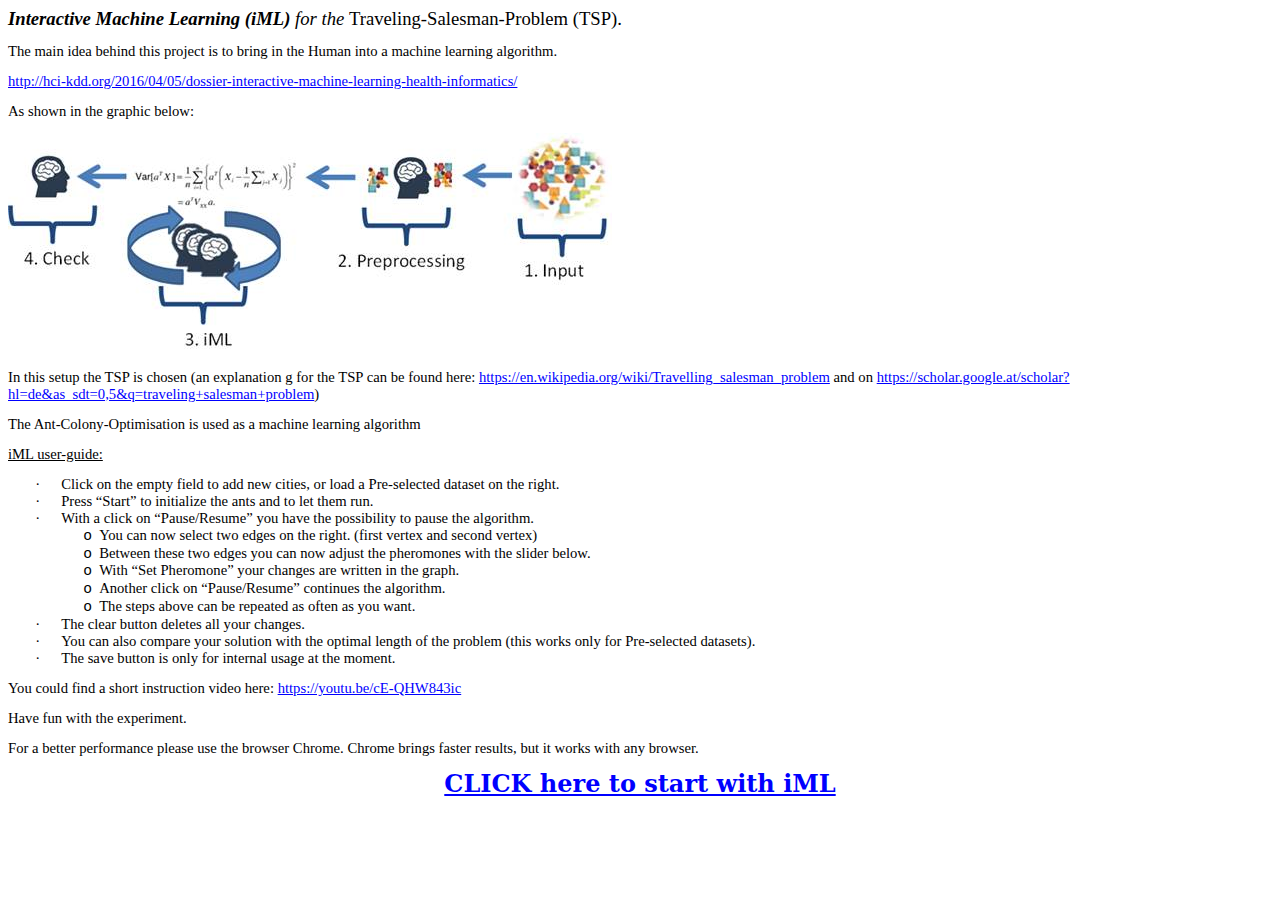
<file: index.html>
<html xmlns:v="urn:schemas-microsoft-com:vml"
xmlns:o="urn:schemas-microsoft-com:office:office"
xmlns:w="urn:schemas-microsoft-com:office:word"
xmlns:m="http://schemas.microsoft.com/office/2004/12/omml"
xmlns="http://www.w3.org/TR/REC-html40">

<head>
<meta http-equiv=Content-Type content="text/html; charset=windows-1252">
<meta name=ProgId content=Word.Document>
<meta name=Generator content="Microsoft Word 14">
<meta name=Originator content="Microsoft Word 14">
<link rel=File-List href="Interactive%20Machine%20Learning-Dateien/filelist.xml">
<link rel=Edit-Time-Data
href="Interactive%20Machine%20Learning-Dateien/editdata.mso">
<!--[if !mso]>
<style>
v\:* {behavior:url(#default#VML);}
o\:* {behavior:url(#default#VML);}
w\:* {behavior:url(#default#VML);}
.shape {behavior:url(#default#VML);}
</style>
<![endif]--><!--[if gte mso 9]><xml>
 <o:DocumentProperties>
  <o:Author>Markus Plass</o:Author>
  <o:LastAuthor>Markus Plass</o:LastAuthor>
  <o:Revision>24</o:Revision>
  <o:Created>2016-06-19T07:44:00Z</o:Created>
  <o:LastSaved>2016-06-22T11:21:00Z</o:LastSaved>
  <o:Pages>1</o:Pages>
  <o:Words>278</o:Words>
  <o:Characters>1590</o:Characters>
  <o:Lines>13</o:Lines>
  <o:Paragraphs>3</o:Paragraphs>
  <o:CharactersWithSpaces>1865</o:CharactersWithSpaces>
  <o:Version>14.00</o:Version>
 </o:DocumentProperties>
 <o:OfficeDocumentSettings>
  <o:AllowPNG/>
 </o:OfficeDocumentSettings>
</xml><![endif]-->
<link rel=themeData
href="Interactive%20Machine%20Learning-Dateien/themedata.thmx">
<link rel=colorSchemeMapping
href="Interactive%20Machine%20Learning-Dateien/colorschememapping.xml">
<!--[if gte mso 9]><xml>
 <w:WordDocument>
  <w:Zoom>120</w:Zoom>
  <w:TrackMoves>false</w:TrackMoves>
  <w:TrackFormatting/>
  <w:PunctuationKerning/>
  <w:ValidateAgainstSchemas/>
  <w:SaveIfXMLInvalid>false</w:SaveIfXMLInvalid>
  <w:IgnoreMixedContent>false</w:IgnoreMixedContent>
  <w:AlwaysShowPlaceholderText>false</w:AlwaysShowPlaceholderText>
  <w:DoNotPromoteQF/>
  <w:LidThemeOther>EN-GB</w:LidThemeOther>
  <w:LidThemeAsian>X-NONE</w:LidThemeAsian>
  <w:LidThemeComplexScript>X-NONE</w:LidThemeComplexScript>
  <w:Compatibility>
   <w:BreakWrappedTables/>
   <w:SnapToGridInCell/>
   <w:WrapTextWithPunct/>
   <w:UseAsianBreakRules/>
   <w:DontGrowAutofit/>
   <w:SplitPgBreakAndParaMark/>
   <w:EnableOpenTypeKerning/>
   <w:DontFlipMirrorIndents/>
   <w:OverrideTableStyleHps/>
  </w:Compatibility>
  <w:BrowserLevel>MicrosoftInternetExplorer4</w:BrowserLevel>
  <m:mathPr>
   <m:mathFont m:val="Cambria Math"/>
   <m:brkBin m:val="before"/>
   <m:brkBinSub m:val="&#45;-"/>
   <m:smallFrac m:val="off"/>
   <m:dispDef/>
   <m:lMargin m:val="0"/>
   <m:rMargin m:val="0"/>
   <m:defJc m:val="centerGroup"/>
   <m:wrapIndent m:val="1440"/>
   <m:intLim m:val="subSup"/>
   <m:naryLim m:val="undOvr"/>
  </m:mathPr></w:WordDocument>
</xml><![endif]--><!--[if gte mso 9]><xml>
 <w:LatentStyles DefLockedState="false" DefUnhideWhenUsed="true"
  DefSemiHidden="true" DefQFormat="false" DefPriority="99"
  LatentStyleCount="267">
  <w:LsdException Locked="false" Priority="0" SemiHidden="false"
   UnhideWhenUsed="false" QFormat="true" Name="Normal"/>
  <w:LsdException Locked="false" Priority="9" SemiHidden="false"
   UnhideWhenUsed="false" QFormat="true" Name="heading 1"/>
  <w:LsdException Locked="false" Priority="9" QFormat="true" Name="heading 2"/>
  <w:LsdException Locked="false" Priority="9" QFormat="true" Name="heading 3"/>
  <w:LsdException Locked="false" Priority="9" QFormat="true" Name="heading 4"/>
  <w:LsdException Locked="false" Priority="9" QFormat="true" Name="heading 5"/>
  <w:LsdException Locked="false" Priority="9" QFormat="true" Name="heading 6"/>
  <w:LsdException Locked="false" Priority="9" QFormat="true" Name="heading 7"/>
  <w:LsdException Locked="false" Priority="9" QFormat="true" Name="heading 8"/>
  <w:LsdException Locked="false" Priority="9" QFormat="true" Name="heading 9"/>
  <w:LsdException Locked="false" Priority="39" Name="toc 1"/>
  <w:LsdException Locked="false" Priority="39" Name="toc 2"/>
  <w:LsdException Locked="false" Priority="39" Name="toc 3"/>
  <w:LsdException Locked="false" Priority="39" Name="toc 4"/>
  <w:LsdException Locked="false" Priority="39" Name="toc 5"/>
  <w:LsdException Locked="false" Priority="39" Name="toc 6"/>
  <w:LsdException Locked="false" Priority="39" Name="toc 7"/>
  <w:LsdException Locked="false" Priority="39" Name="toc 8"/>
  <w:LsdException Locked="false" Priority="39" Name="toc 9"/>
  <w:LsdException Locked="false" Priority="35" QFormat="true" Name="caption"/>
  <w:LsdException Locked="false" Priority="10" SemiHidden="false"
   UnhideWhenUsed="false" QFormat="true" Name="Title"/>
  <w:LsdException Locked="false" Priority="1" Name="Default Paragraph Font"/>
  <w:LsdException Locked="false" Priority="11" SemiHidden="false"
   UnhideWhenUsed="false" QFormat="true" Name="Subtitle"/>
  <w:LsdException Locked="false" Priority="22" SemiHidden="false"
   UnhideWhenUsed="false" QFormat="true" Name="Strong"/>
  <w:LsdException Locked="false" Priority="20" SemiHidden="false"
   UnhideWhenUsed="false" QFormat="true" Name="Emphasis"/>
  <w:LsdException Locked="false" Priority="59" SemiHidden="false"
   UnhideWhenUsed="false" Name="Table Grid"/>
  <w:LsdException Locked="false" UnhideWhenUsed="false" Name="Placeholder Text"/>
  <w:LsdException Locked="false" Priority="1" SemiHidden="false"
   UnhideWhenUsed="false" QFormat="true" Name="No Spacing"/>
  <w:LsdException Locked="false" Priority="60" SemiHidden="false"
   UnhideWhenUsed="false" Name="Light Shading"/>
  <w:LsdException Locked="false" Priority="61" SemiHidden="false"
   UnhideWhenUsed="false" Name="Light List"/>
  <w:LsdException Locked="false" Priority="62" SemiHidden="false"
   UnhideWhenUsed="false" Name="Light Grid"/>
  <w:LsdException Locked="false" Priority="63" SemiHidden="false"
   UnhideWhenUsed="false" Name="Medium Shading 1"/>
  <w:LsdException Locked="false" Priority="64" SemiHidden="false"
   UnhideWhenUsed="false" Name="Medium Shading 2"/>
  <w:LsdException Locked="false" Priority="65" SemiHidden="false"
   UnhideWhenUsed="false" Name="Medium List 1"/>
  <w:LsdException Locked="false" Priority="66" SemiHidden="false"
   UnhideWhenUsed="false" Name="Medium List 2"/>
  <w:LsdException Locked="false" Priority="67" SemiHidden="false"
   UnhideWhenUsed="false" Name="Medium Grid 1"/>
  <w:LsdException Locked="false" Priority="68" SemiHidden="false"
   UnhideWhenUsed="false" Name="Medium Grid 2"/>
  <w:LsdException Locked="false" Priority="69" SemiHidden="false"
   UnhideWhenUsed="false" Name="Medium Grid 3"/>
  <w:LsdException Locked="false" Priority="70" SemiHidden="false"
   UnhideWhenUsed="false" Name="Dark List"/>
  <w:LsdException Locked="false" Priority="71" SemiHidden="false"
   UnhideWhenUsed="false" Name="Colorful Shading"/>
  <w:LsdException Locked="false" Priority="72" SemiHidden="false"
   UnhideWhenUsed="false" Name="Colorful List"/>
  <w:LsdException Locked="false" Priority="73" SemiHidden="false"
   UnhideWhenUsed="false" Name="Colorful Grid"/>
  <w:LsdException Locked="false" Priority="60" SemiHidden="false"
   UnhideWhenUsed="false" Name="Light Shading Accent 1"/>
  <w:LsdException Locked="false" Priority="61" SemiHidden="false"
   UnhideWhenUsed="false" Name="Light List Accent 1"/>
  <w:LsdException Locked="false" Priority="62" SemiHidden="false"
   UnhideWhenUsed="false" Name="Light Grid Accent 1"/>
  <w:LsdException Locked="false" Priority="63" SemiHidden="false"
   UnhideWhenUsed="false" Name="Medium Shading 1 Accent 1"/>
  <w:LsdException Locked="false" Priority="64" SemiHidden="false"
   UnhideWhenUsed="false" Name="Medium Shading 2 Accent 1"/>
  <w:LsdException Locked="false" Priority="65" SemiHidden="false"
   UnhideWhenUsed="false" Name="Medium List 1 Accent 1"/>
  <w:LsdException Locked="false" UnhideWhenUsed="false" Name="Revision"/>
  <w:LsdException Locked="false" Priority="34" SemiHidden="false"
   UnhideWhenUsed="false" QFormat="true" Name="List Paragraph"/>
  <w:LsdException Locked="false" Priority="29" SemiHidden="false"
   UnhideWhenUsed="false" QFormat="true" Name="Quote"/>
  <w:LsdException Locked="false" Priority="30" SemiHidden="false"
   UnhideWhenUsed="false" QFormat="true" Name="Intense Quote"/>
  <w:LsdException Locked="false" Priority="66" SemiHidden="false"
   UnhideWhenUsed="false" Name="Medium List 2 Accent 1"/>
  <w:LsdException Locked="false" Priority="67" SemiHidden="false"
   UnhideWhenUsed="false" Name="Medium Grid 1 Accent 1"/>
  <w:LsdException Locked="false" Priority="68" SemiHidden="false"
   UnhideWhenUsed="false" Name="Medium Grid 2 Accent 1"/>
  <w:LsdException Locked="false" Priority="69" SemiHidden="false"
   UnhideWhenUsed="false" Name="Medium Grid 3 Accent 1"/>
  <w:LsdException Locked="false" Priority="70" SemiHidden="false"
   UnhideWhenUsed="false" Name="Dark List Accent 1"/>
  <w:LsdException Locked="false" Priority="71" SemiHidden="false"
   UnhideWhenUsed="false" Name="Colorful Shading Accent 1"/>
  <w:LsdException Locked="false" Priority="72" SemiHidden="false"
   UnhideWhenUsed="false" Name="Colorful List Accent 1"/>
  <w:LsdException Locked="false" Priority="73" SemiHidden="false"
   UnhideWhenUsed="false" Name="Colorful Grid Accent 1"/>
  <w:LsdException Locked="false" Priority="60" SemiHidden="false"
   UnhideWhenUsed="false" Name="Light Shading Accent 2"/>
  <w:LsdException Locked="false" Priority="61" SemiHidden="false"
   UnhideWhenUsed="false" Name="Light List Accent 2"/>
  <w:LsdException Locked="false" Priority="62" SemiHidden="false"
   UnhideWhenUsed="false" Name="Light Grid Accent 2"/>
  <w:LsdException Locked="false" Priority="63" SemiHidden="false"
   UnhideWhenUsed="false" Name="Medium Shading 1 Accent 2"/>
  <w:LsdException Locked="false" Priority="64" SemiHidden="false"
   UnhideWhenUsed="false" Name="Medium Shading 2 Accent 2"/>
  <w:LsdException Locked="false" Priority="65" SemiHidden="false"
   UnhideWhenUsed="false" Name="Medium List 1 Accent 2"/>
  <w:LsdException Locked="false" Priority="66" SemiHidden="false"
   UnhideWhenUsed="false" Name="Medium List 2 Accent 2"/>
  <w:LsdException Locked="false" Priority="67" SemiHidden="false"
   UnhideWhenUsed="false" Name="Medium Grid 1 Accent 2"/>
  <w:LsdException Locked="false" Priority="68" SemiHidden="false"
   UnhideWhenUsed="false" Name="Medium Grid 2 Accent 2"/>
  <w:LsdException Locked="false" Priority="69" SemiHidden="false"
   UnhideWhenUsed="false" Name="Medium Grid 3 Accent 2"/>
  <w:LsdException Locked="false" Priority="70" SemiHidden="false"
   UnhideWhenUsed="false" Name="Dark List Accent 2"/>
  <w:LsdException Locked="false" Priority="71" SemiHidden="false"
   UnhideWhenUsed="false" Name="Colorful Shading Accent 2"/>
  <w:LsdException Locked="false" Priority="72" SemiHidden="false"
   UnhideWhenUsed="false" Name="Colorful List Accent 2"/>
  <w:LsdException Locked="false" Priority="73" SemiHidden="false"
   UnhideWhenUsed="false" Name="Colorful Grid Accent 2"/>
  <w:LsdException Locked="false" Priority="60" SemiHidden="false"
   UnhideWhenUsed="false" Name="Light Shading Accent 3"/>
  <w:LsdException Locked="false" Priority="61" SemiHidden="false"
   UnhideWhenUsed="false" Name="Light List Accent 3"/>
  <w:LsdException Locked="false" Priority="62" SemiHidden="false"
   UnhideWhenUsed="false" Name="Light Grid Accent 3"/>
  <w:LsdException Locked="false" Priority="63" SemiHidden="false"
   UnhideWhenUsed="false" Name="Medium Shading 1 Accent 3"/>
  <w:LsdException Locked="false" Priority="64" SemiHidden="false"
   UnhideWhenUsed="false" Name="Medium Shading 2 Accent 3"/>
  <w:LsdException Locked="false" Priority="65" SemiHidden="false"
   UnhideWhenUsed="false" Name="Medium List 1 Accent 3"/>
  <w:LsdException Locked="false" Priority="66" SemiHidden="false"
   UnhideWhenUsed="false" Name="Medium List 2 Accent 3"/>
  <w:LsdException Locked="false" Priority="67" SemiHidden="false"
   UnhideWhenUsed="false" Name="Medium Grid 1 Accent 3"/>
  <w:LsdException Locked="false" Priority="68" SemiHidden="false"
   UnhideWhenUsed="false" Name="Medium Grid 2 Accent 3"/>
  <w:LsdException Locked="false" Priority="69" SemiHidden="false"
   UnhideWhenUsed="false" Name="Medium Grid 3 Accent 3"/>
  <w:LsdException Locked="false" Priority="70" SemiHidden="false"
   UnhideWhenUsed="false" Name="Dark List Accent 3"/>
  <w:LsdException Locked="false" Priority="71" SemiHidden="false"
   UnhideWhenUsed="false" Name="Colorful Shading Accent 3"/>
  <w:LsdException Locked="false" Priority="72" SemiHidden="false"
   UnhideWhenUsed="false" Name="Colorful List Accent 3"/>
  <w:LsdException Locked="false" Priority="73" SemiHidden="false"
   UnhideWhenUsed="false" Name="Colorful Grid Accent 3"/>
  <w:LsdException Locked="false" Priority="60" SemiHidden="false"
   UnhideWhenUsed="false" Name="Light Shading Accent 4"/>
  <w:LsdException Locked="false" Priority="61" SemiHidden="false"
   UnhideWhenUsed="false" Name="Light List Accent 4"/>
  <w:LsdException Locked="false" Priority="62" SemiHidden="false"
   UnhideWhenUsed="false" Name="Light Grid Accent 4"/>
  <w:LsdException Locked="false" Priority="63" SemiHidden="false"
   UnhideWhenUsed="false" Name="Medium Shading 1 Accent 4"/>
  <w:LsdException Locked="false" Priority="64" SemiHidden="false"
   UnhideWhenUsed="false" Name="Medium Shading 2 Accent 4"/>
  <w:LsdException Locked="false" Priority="65" SemiHidden="false"
   UnhideWhenUsed="false" Name="Medium List 1 Accent 4"/>
  <w:LsdException Locked="false" Priority="66" SemiHidden="false"
   UnhideWhenUsed="false" Name="Medium List 2 Accent 4"/>
  <w:LsdException Locked="false" Priority="67" SemiHidden="false"
   UnhideWhenUsed="false" Name="Medium Grid 1 Accent 4"/>
  <w:LsdException Locked="false" Priority="68" SemiHidden="false"
   UnhideWhenUsed="false" Name="Medium Grid 2 Accent 4"/>
  <w:LsdException Locked="false" Priority="69" SemiHidden="false"
   UnhideWhenUsed="false" Name="Medium Grid 3 Accent 4"/>
  <w:LsdException Locked="false" Priority="70" SemiHidden="false"
   UnhideWhenUsed="false" Name="Dark List Accent 4"/>
  <w:LsdException Locked="false" Priority="71" SemiHidden="false"
   UnhideWhenUsed="false" Name="Colorful Shading Accent 4"/>
  <w:LsdException Locked="false" Priority="72" SemiHidden="false"
   UnhideWhenUsed="false" Name="Colorful List Accent 4"/>
  <w:LsdException Locked="false" Priority="73" SemiHidden="false"
   UnhideWhenUsed="false" Name="Colorful Grid Accent 4"/>
  <w:LsdException Locked="false" Priority="60" SemiHidden="false"
   UnhideWhenUsed="false" Name="Light Shading Accent 5"/>
  <w:LsdException Locked="false" Priority="61" SemiHidden="false"
   UnhideWhenUsed="false" Name="Light List Accent 5"/>
  <w:LsdException Locked="false" Priority="62" SemiHidden="false"
   UnhideWhenUsed="false" Name="Light Grid Accent 5"/>
  <w:LsdException Locked="false" Priority="63" SemiHidden="false"
   UnhideWhenUsed="false" Name="Medium Shading 1 Accent 5"/>
  <w:LsdException Locked="false" Priority="64" SemiHidden="false"
   UnhideWhenUsed="false" Name="Medium Shading 2 Accent 5"/>
  <w:LsdException Locked="false" Priority="65" SemiHidden="false"
   UnhideWhenUsed="false" Name="Medium List 1 Accent 5"/>
  <w:LsdException Locked="false" Priority="66" SemiHidden="false"
   UnhideWhenUsed="false" Name="Medium List 2 Accent 5"/>
  <w:LsdException Locked="false" Priority="67" SemiHidden="false"
   UnhideWhenUsed="false" Name="Medium Grid 1 Accent 5"/>
  <w:LsdException Locked="false" Priority="68" SemiHidden="false"
   UnhideWhenUsed="false" Name="Medium Grid 2 Accent 5"/>
  <w:LsdException Locked="false" Priority="69" SemiHidden="false"
   UnhideWhenUsed="false" Name="Medium Grid 3 Accent 5"/>
  <w:LsdException Locked="false" Priority="70" SemiHidden="false"
   UnhideWhenUsed="false" Name="Dark List Accent 5"/>
  <w:LsdException Locked="false" Priority="71" SemiHidden="false"
   UnhideWhenUsed="false" Name="Colorful Shading Accent 5"/>
  <w:LsdException Locked="false" Priority="72" SemiHidden="false"
   UnhideWhenUsed="false" Name="Colorful List Accent 5"/>
  <w:LsdException Locked="false" Priority="73" SemiHidden="false"
   UnhideWhenUsed="false" Name="Colorful Grid Accent 5"/>
  <w:LsdException Locked="false" Priority="60" SemiHidden="false"
   UnhideWhenUsed="false" Name="Light Shading Accent 6"/>
  <w:LsdException Locked="false" Priority="61" SemiHidden="false"
   UnhideWhenUsed="false" Name="Light List Accent 6"/>
  <w:LsdException Locked="false" Priority="62" SemiHidden="false"
   UnhideWhenUsed="false" Name="Light Grid Accent 6"/>
  <w:LsdException Locked="false" Priority="63" SemiHidden="false"
   UnhideWhenUsed="false" Name="Medium Shading 1 Accent 6"/>
  <w:LsdException Locked="false" Priority="64" SemiHidden="false"
   UnhideWhenUsed="false" Name="Medium Shading 2 Accent 6"/>
  <w:LsdException Locked="false" Priority="65" SemiHidden="false"
   UnhideWhenUsed="false" Name="Medium List 1 Accent 6"/>
  <w:LsdException Locked="false" Priority="66" SemiHidden="false"
   UnhideWhenUsed="false" Name="Medium List 2 Accent 6"/>
  <w:LsdException Locked="false" Priority="67" SemiHidden="false"
   UnhideWhenUsed="false" Name="Medium Grid 1 Accent 6"/>
  <w:LsdException Locked="false" Priority="68" SemiHidden="false"
   UnhideWhenUsed="false" Name="Medium Grid 2 Accent 6"/>
  <w:LsdException Locked="false" Priority="69" SemiHidden="false"
   UnhideWhenUsed="false" Name="Medium Grid 3 Accent 6"/>
  <w:LsdException Locked="false" Priority="70" SemiHidden="false"
   UnhideWhenUsed="false" Name="Dark List Accent 6"/>
  <w:LsdException Locked="false" Priority="71" SemiHidden="false"
   UnhideWhenUsed="false" Name="Colorful Shading Accent 6"/>
  <w:LsdException Locked="false" Priority="72" SemiHidden="false"
   UnhideWhenUsed="false" Name="Colorful List Accent 6"/>
  <w:LsdException Locked="false" Priority="73" SemiHidden="false"
   UnhideWhenUsed="false" Name="Colorful Grid Accent 6"/>
  <w:LsdException Locked="false" Priority="19" SemiHidden="false"
   UnhideWhenUsed="false" QFormat="true" Name="Subtle Emphasis"/>
  <w:LsdException Locked="false" Priority="21" SemiHidden="false"
   UnhideWhenUsed="false" QFormat="true" Name="Intense Emphasis"/>
  <w:LsdException Locked="false" Priority="31" SemiHidden="false"
   UnhideWhenUsed="false" QFormat="true" Name="Subtle Reference"/>
  <w:LsdException Locked="false" Priority="32" SemiHidden="false"
   UnhideWhenUsed="false" QFormat="true" Name="Intense Reference"/>
  <w:LsdException Locked="false" Priority="33" SemiHidden="false"
   UnhideWhenUsed="false" QFormat="true" Name="Book Title"/>
  <w:LsdException Locked="false" Priority="37" Name="Bibliography"/>
  <w:LsdException Locked="false" Priority="39" QFormat="true" Name="TOC Heading"/>
 </w:LatentStyles>
</xml><![endif]-->
<style>
<!--
 /* Font Definitions */
 @font-face
	{font-family:Wingdings;
	panose-1:5 0 0 0 0 0 0 0 0 0;
	mso-font-charset:2;
	mso-generic-font-family:auto;
	mso-font-pitch:variable;
	mso-font-signature:0 268435456 0 0 -2147483648 0;}
@font-face
	{font-family:Wingdings;
	panose-1:5 0 0 0 0 0 0 0 0 0;
	mso-font-charset:2;
	mso-generic-font-family:auto;
	mso-font-pitch:variable;
	mso-font-signature:0 268435456 0 0 -2147483648 0;}
@font-face
	{font-family:Cambria;
	panose-1:2 4 5 3 5 4 6 3 2 4;
	mso-font-charset:0;
	mso-generic-font-family:roman;
	mso-font-pitch:variable;
	mso-font-signature:-536870145 1073743103 0 0 415 0;}
@font-face
	{font-family:Calibri;
	panose-1:2 15 5 2 2 2 4 3 2 4;
	mso-font-charset:0;
	mso-generic-font-family:swiss;
	mso-font-pitch:variable;
	mso-font-signature:-536870145 1073786111 1 0 415 0;}
@font-face
	{font-family:Tahoma;
	panose-1:2 11 6 4 3 5 4 4 2 4;
	mso-font-charset:0;
	mso-generic-font-family:swiss;
	mso-font-pitch:variable;
	mso-font-signature:-520081665 -1073717157 41 0 66047 0;}
 /* Style Definitions */
 p.MsoNormal, li.MsoNormal, div.MsoNormal
	{mso-style-unhide:no;
	mso-style-qformat:yes;
	mso-style-parent:"";
	margin-top:0cm;
	margin-right:0cm;
	margin-bottom:10.0pt;
	margin-left:0cm;
	line-height:115%;
	mso-pagination:widow-orphan;
	font-size:11.0pt;
	font-family:"Calibri","sans-serif";
	mso-ascii-font-family:Calibri;
	mso-ascii-theme-font:minor-latin;
	mso-fareast-font-family:Calibri;
	mso-fareast-theme-font:minor-latin;
	mso-hansi-font-family:Calibri;
	mso-hansi-theme-font:minor-latin;
	mso-bidi-font-family:"Times New Roman";
	mso-bidi-theme-font:minor-bidi;
	mso-fareast-language:EN-US;}
h2
	{mso-style-noshow:yes;
	mso-style-priority:9;
	mso-style-qformat:yes;
	mso-style-link:"�berschrift 2 Zchn";
	mso-style-next:Standard;
	margin-top:10.0pt;
	margin-right:0cm;
	margin-bottom:0cm;
	margin-left:0cm;
	margin-bottom:.0001pt;
	line-height:115%;
	mso-pagination:widow-orphan lines-together;
	page-break-after:avoid;
	mso-outline-level:2;
	font-size:13.0pt;
	font-family:"Cambria","serif";
	mso-ascii-font-family:Cambria;
	mso-ascii-theme-font:major-latin;
	mso-fareast-font-family:"Times New Roman";
	mso-fareast-theme-font:major-fareast;
	mso-hansi-font-family:Cambria;
	mso-hansi-theme-font:major-latin;
	mso-bidi-font-family:"Times New Roman";
	mso-bidi-theme-font:major-bidi;
	color:#4F81BD;
	mso-themecolor:accent1;
	mso-fareast-language:EN-US;
	font-weight:bold;}
a:link, span.MsoHyperlink
	{mso-style-priority:99;
	color:blue;
	mso-themecolor:hyperlink;
	text-decoration:underline;
	text-underline:single;}
a:visited, span.MsoHyperlinkFollowed
	{mso-style-noshow:yes;
	mso-style-priority:99;
	color:purple;
	mso-themecolor:followedhyperlink;
	text-decoration:underline;
	text-underline:single;}
p
	{mso-style-noshow:yes;
	mso-style-priority:99;
	mso-margin-top-alt:auto;
	margin-right:0cm;
	mso-margin-bottom-alt:auto;
	margin-left:0cm;
	mso-pagination:widow-orphan;
	font-size:12.0pt;
	font-family:"Times New Roman","serif";
	mso-fareast-font-family:"Times New Roman";
	mso-fareast-theme-font:minor-fareast;}
p.MsoAcetate, li.MsoAcetate, div.MsoAcetate
	{mso-style-noshow:yes;
	mso-style-priority:99;
	mso-style-link:"Sprechblasentext Zchn";
	margin:0cm;
	margin-bottom:.0001pt;
	mso-pagination:widow-orphan;
	font-size:8.0pt;
	font-family:"Tahoma","sans-serif";
	mso-fareast-font-family:Calibri;
	mso-fareast-theme-font:minor-latin;
	mso-fareast-language:EN-US;}
p.MsoListParagraph, li.MsoListParagraph, div.MsoListParagraph
	{mso-style-noshow:yes;
	mso-style-priority:34;
	mso-style-unhide:no;
	mso-style-qformat:yes;
	margin-top:0cm;
	margin-right:0cm;
	margin-bottom:10.0pt;
	margin-left:36.0pt;
	mso-add-space:auto;
	line-height:115%;
	mso-pagination:widow-orphan;
	font-size:11.0pt;
	font-family:"Calibri","sans-serif";
	mso-ascii-font-family:Calibri;
	mso-ascii-theme-font:minor-latin;
	mso-fareast-font-family:Calibri;
	mso-fareast-theme-font:minor-latin;
	mso-hansi-font-family:Calibri;
	mso-hansi-theme-font:minor-latin;
	mso-bidi-font-family:"Times New Roman";
	mso-bidi-theme-font:minor-bidi;
	mso-fareast-language:EN-US;}
p.MsoListParagraphCxSpFirst, li.MsoListParagraphCxSpFirst, div.MsoListParagraphCxSpFirst
	{mso-style-noshow:yes;
	mso-style-priority:34;
	mso-style-unhide:no;
	mso-style-qformat:yes;
	mso-style-type:export-only;
	margin-top:0cm;
	margin-right:0cm;
	margin-bottom:0cm;
	margin-left:36.0pt;
	margin-bottom:.0001pt;
	mso-add-space:auto;
	line-height:115%;
	mso-pagination:widow-orphan;
	font-size:11.0pt;
	font-family:"Calibri","sans-serif";
	mso-ascii-font-family:Calibri;
	mso-ascii-theme-font:minor-latin;
	mso-fareast-font-family:Calibri;
	mso-fareast-theme-font:minor-latin;
	mso-hansi-font-family:Calibri;
	mso-hansi-theme-font:minor-latin;
	mso-bidi-font-family:"Times New Roman";
	mso-bidi-theme-font:minor-bidi;
	mso-fareast-language:EN-US;}
p.MsoListParagraphCxSpMiddle, li.MsoListParagraphCxSpMiddle, div.MsoListParagraphCxSpMiddle
	{mso-style-noshow:yes;
	mso-style-priority:34;
	mso-style-unhide:no;
	mso-style-qformat:yes;
	mso-style-type:export-only;
	margin-top:0cm;
	margin-right:0cm;
	margin-bottom:0cm;
	margin-left:36.0pt;
	margin-bottom:.0001pt;
	mso-add-space:auto;
	line-height:115%;
	mso-pagination:widow-orphan;
	font-size:11.0pt;
	font-family:"Calibri","sans-serif";
	mso-ascii-font-family:Calibri;
	mso-ascii-theme-font:minor-latin;
	mso-fareast-font-family:Calibri;
	mso-fareast-theme-font:minor-latin;
	mso-hansi-font-family:Calibri;
	mso-hansi-theme-font:minor-latin;
	mso-bidi-font-family:"Times New Roman";
	mso-bidi-theme-font:minor-bidi;
	mso-fareast-language:EN-US;}
p.MsoListParagraphCxSpLast, li.MsoListParagraphCxSpLast, div.MsoListParagraphCxSpLast
	{mso-style-noshow:yes;
	mso-style-priority:34;
	mso-style-unhide:no;
	mso-style-qformat:yes;
	mso-style-type:export-only;
	margin-top:0cm;
	margin-right:0cm;
	margin-bottom:10.0pt;
	margin-left:36.0pt;
	mso-add-space:auto;
	line-height:115%;
	mso-pagination:widow-orphan;
	font-size:11.0pt;
	font-family:"Calibri","sans-serif";
	mso-ascii-font-family:Calibri;
	mso-ascii-theme-font:minor-latin;
	mso-fareast-font-family:Calibri;
	mso-fareast-theme-font:minor-latin;
	mso-hansi-font-family:Calibri;
	mso-hansi-theme-font:minor-latin;
	mso-bidi-font-family:"Times New Roman";
	mso-bidi-theme-font:minor-bidi;
	mso-fareast-language:EN-US;}
span.berschrift2Zchn
	{mso-style-name:"�berschrift 2 Zchn";
	mso-style-noshow:yes;
	mso-style-priority:9;
	mso-style-unhide:no;
	mso-style-locked:yes;
	mso-style-link:"�berschrift 2";
	mso-ansi-font-size:13.0pt;
	mso-bidi-font-size:13.0pt;
	font-family:"Cambria","serif";
	mso-ascii-font-family:Cambria;
	mso-ascii-theme-font:major-latin;
	mso-fareast-font-family:"Times New Roman";
	mso-fareast-theme-font:major-fareast;
	mso-hansi-font-family:Cambria;
	mso-hansi-theme-font:major-latin;
	mso-bidi-font-family:"Times New Roman";
	mso-bidi-theme-font:major-bidi;
	color:#4F81BD;
	mso-themecolor:accent1;
	font-weight:bold;}
span.SprechblasentextZchn
	{mso-style-name:"Sprechblasentext Zchn";
	mso-style-noshow:yes;
	mso-style-priority:99;
	mso-style-unhide:no;
	mso-style-locked:yes;
	mso-style-link:Sprechblasentext;
	mso-ansi-font-size:8.0pt;
	mso-bidi-font-size:8.0pt;
	font-family:"Tahoma","sans-serif";
	mso-ascii-font-family:Tahoma;
	mso-hansi-font-family:Tahoma;
	mso-bidi-font-family:Tahoma;}
.MsoChpDefault
	{mso-style-type:export-only;
	mso-default-props:yes;
	font-size:10.0pt;
	mso-ansi-font-size:10.0pt;
	mso-bidi-font-size:10.0pt;
	font-family:"Calibri","sans-serif";
	mso-ascii-font-family:Calibri;
	mso-ascii-theme-font:minor-latin;
	mso-fareast-font-family:Calibri;
	mso-fareast-theme-font:minor-latin;
	mso-hansi-font-family:Calibri;
	mso-hansi-theme-font:minor-latin;
	mso-bidi-font-family:"Times New Roman";
	mso-bidi-theme-font:minor-bidi;
	mso-fareast-language:EN-US;}
@page WordSection1
	{size:595.3pt 841.9pt;
	margin:70.85pt 70.85pt 2.0cm 70.85pt;
	mso-header-margin:35.4pt;
	mso-footer-margin:35.4pt;
	mso-paper-source:0;}
div.WordSection1
	{page:WordSection1;}
 /* List Definitions */
 @list l0
	{mso-list-id:1699038620;
	mso-list-type:hybrid;
	mso-list-template-ids:1665447696 134807553 134807555 134807557 134807553 134807555 134807557 134807553 134807555 134807557;}
@list l0:level1
	{mso-level-number-format:bullet;
	mso-level-text:\F0B7;
	mso-level-tab-stop:none;
	mso-level-number-position:left;
	margin-left:38.5pt;
	text-indent:-18.0pt;
	font-family:Symbol;}
@list l0:level2
	{mso-level-number-format:bullet;
	mso-level-text:o;
	mso-level-tab-stop:none;
	mso-level-number-position:left;
	margin-left:74.5pt;
	text-indent:-18.0pt;
	font-family:"Courier New";}
@list l0:level3
	{mso-level-number-format:bullet;
	mso-level-text:\F0A7;
	mso-level-tab-stop:none;
	mso-level-number-position:left;
	margin-left:110.5pt;
	text-indent:-18.0pt;
	font-family:Wingdings;}
@list l0:level4
	{mso-level-number-format:bullet;
	mso-level-text:\F0B7;
	mso-level-tab-stop:none;
	mso-level-number-position:left;
	margin-left:146.5pt;
	text-indent:-18.0pt;
	font-family:Symbol;}
@list l0:level5
	{mso-level-number-format:bullet;
	mso-level-text:o;
	mso-level-tab-stop:none;
	mso-level-number-position:left;
	margin-left:182.5pt;
	text-indent:-18.0pt;
	font-family:"Courier New";}
@list l0:level6
	{mso-level-number-format:bullet;
	mso-level-text:\F0A7;
	mso-level-tab-stop:none;
	mso-level-number-position:left;
	margin-left:218.5pt;
	text-indent:-18.0pt;
	font-family:Wingdings;}
@list l0:level7
	{mso-level-number-format:bullet;
	mso-level-text:\F0B7;
	mso-level-tab-stop:none;
	mso-level-number-position:left;
	margin-left:254.5pt;
	text-indent:-18.0pt;
	font-family:Symbol;}
@list l0:level8
	{mso-level-number-format:bullet;
	mso-level-text:o;
	mso-level-tab-stop:none;
	mso-level-number-position:left;
	margin-left:290.5pt;
	text-indent:-18.0pt;
	font-family:"Courier New";}
@list l0:level9
	{mso-level-number-format:bullet;
	mso-level-text:\F0A7;
	mso-level-tab-stop:none;
	mso-level-number-position:left;
	margin-left:326.5pt;
	text-indent:-18.0pt;
	font-family:Wingdings;}
ol
	{margin-bottom:0cm;}
ul
	{margin-bottom:0cm;}
-->
</style>
<!--[if gte mso 10]>
<style>
 /* Style Definitions */
 table.MsoNormalTable
	{mso-style-name:"Normale Tabelle";
	mso-tstyle-rowband-size:0;
	mso-tstyle-colband-size:0;
	mso-style-noshow:yes;
	mso-style-priority:99;
	mso-style-parent:"";
	mso-padding-alt:0cm 5.4pt 0cm 5.4pt;
	mso-para-margin:0cm;
	mso-para-margin-bottom:.0001pt;
	mso-pagination:widow-orphan;
	font-size:10.0pt;
	font-family:"Calibri","sans-serif";
	mso-ascii-font-family:Calibri;
	mso-ascii-theme-font:minor-latin;
	mso-hansi-font-family:Calibri;
	mso-hansi-theme-font:minor-latin;
	mso-fareast-language:EN-US;}
</style>
<![endif]--><!--[if gte mso 9]><xml>
 <o:shapedefaults v:ext="edit" spidmax="1026"/>
</xml><![endif]--><!--[if gte mso 9]><xml>
 <o:shapelayout v:ext="edit">
  <o:idmap v:ext="edit" data="1"/>
 </o:shapelayout></xml><![endif]-->
</head>

<body lang=EN-GB link=blue vlink=purple style='tab-interval:36.0pt'>

<div class=WordSection1>

<p class=MsoNormal><b style='mso-bidi-font-weight:normal'><i style='mso-bidi-font-style:
normal'><span style='font-size:14.0pt;mso-bidi-font-size:11.0pt;line-height:
115%'>Interactive Machine Learning (iML) </span></i></b><i style='mso-bidi-font-style:
normal'><span style='font-size:14.0pt;mso-bidi-font-size:11.0pt;line-height:
115%'>for the </span></i><span style='font-size:14.0pt;mso-bidi-font-size:11.0pt;
line-height:115%'>Traveling-Salesman-Problem (TSP). <o:p></o:p></span></p>

<p class=MsoNormal>The main idea behind this project is to bring in the Human
into a machine learning algorithm. </p>

<p class=MsoNormal><a
href="http://hci-kdd.org/2016/04/05/dossier-interactive-machine-learning-health-informatics/">http://hci-kdd.org/2016/04/05/dossier-interactive-machine-learning-health-informatics/</a></p>

<p class=MsoNormal>As shown in the graphic below:</p>

<p class=MsoNormal><span style='mso-fareast-language:EN-GB;mso-no-proof:yes'><!--[if gte vml 1]><v:shapetype
 id="_x0000_t75" coordsize="21600,21600" o:spt="75" o:preferrelative="t"
 path="m@4@5l@4@11@9@11@9@5xe" filled="f" stroked="f">
 <v:stroke joinstyle="miter"/>
 <v:formulas>
  <v:f eqn="if lineDrawn pixelLineWidth 0"/>
  <v:f eqn="sum @0 1 0"/>
  <v:f eqn="sum 0 0 @1"/>
  <v:f eqn="prod @2 1 2"/>
  <v:f eqn="prod @3 21600 pixelWidth"/>
  <v:f eqn="prod @3 21600 pixelHeight"/>
  <v:f eqn="sum @0 0 1"/>
  <v:f eqn="prod @6 1 2"/>
  <v:f eqn="prod @7 21600 pixelWidth"/>
  <v:f eqn="sum @8 21600 0"/>
  <v:f eqn="prod @7 21600 pixelHeight"/>
  <v:f eqn="sum @10 21600 0"/>
 </v:formulas>
 <v:path o:extrusionok="f" gradientshapeok="t" o:connecttype="rect"/>
 <o:lock v:ext="edit" aspectratio="t"/>
</v:shapetype><v:shape id="Grafik_x0020_1" o:spid="_x0000_i1025" type="#_x0000_t75"
 alt="iML" style='width:453pt;height:166.5pt;visibility:visible;
 mso-wrap-style:square'>
 <v:imagedata src="Interactive%20Machine%20Learning-Dateien/image001.png"
  o:title="iML"/>
</v:shape><![endif]--><![if !vml]><img border=0 width=604 height=222
src="Interactive%20Machine%20Learning-Dateien/image002.jpg" alt=iML v:shapes="Grafik_x0020_1"><![endif]></span></p>

<p class=MsoNormal>In this setup the TSP is chosen (an explanation g for the
TSP can be found here: <a
href="https://en.wikipedia.org/wiki/Travelling_salesman_problem">https://en.wikipedia.org/wiki/Travelling_salesman_problem</a>
and on <a
href="https://scholar.google.at/scholar?hl=de&amp;as_sdt=0,5&amp;q=traveling+salesman+problem">https://scholar.google.at/scholar?hl=de&amp;as_sdt=0,5&amp;q=traveling+salesman+problem</a>)
</p>

<p class=MsoNormal>The Ant-Colony-Optimisation is used as a machine learning
algorithm </p>

<p class=MsoNormal><u>iML user-guide:<o:p></o:p></u></p>

<p class=MsoListParagraphCxSpFirst style='margin-left:38.5pt;mso-add-space:
auto;text-indent:-18.0pt;mso-list:l0 level1 lfo2'><![if !supportLists]><span
style='font-family:Symbol;mso-fareast-font-family:Symbol;mso-bidi-font-family:
Symbol'><span style='mso-list:Ignore'>�<span style='font:7.0pt "Times New Roman"'>&nbsp;&nbsp;&nbsp;&nbsp;&nbsp;&nbsp;&nbsp;&nbsp;
</span></span></span><![endif]>Click on the empty field to add new cities, or
load a Pre-selected dataset on the right. </p>

<p class=MsoListParagraphCxSpMiddle style='margin-left:38.5pt;mso-add-space:
auto;text-indent:-18.0pt;mso-list:l0 level1 lfo2'><![if !supportLists]><span
style='font-family:Symbol;mso-fareast-font-family:Symbol;mso-bidi-font-family:
Symbol'><span style='mso-list:Ignore'>�<span style='font:7.0pt "Times New Roman"'>&nbsp;&nbsp;&nbsp;&nbsp;&nbsp;&nbsp;&nbsp;&nbsp;
</span></span></span><![endif]>Press �Start� to initialize the ants and to let
them run. </p>

<p class=MsoListParagraphCxSpMiddle style='margin-left:38.5pt;mso-add-space:
auto;text-indent:-18.0pt;mso-list:l0 level1 lfo2'><![if !supportLists]><span
style='font-family:Symbol;mso-fareast-font-family:Symbol;mso-bidi-font-family:
Symbol'><span style='mso-list:Ignore'>�<span style='font:7.0pt "Times New Roman"'>&nbsp;&nbsp;&nbsp;&nbsp;&nbsp;&nbsp;&nbsp;&nbsp;
</span></span></span><![endif]>With a click on �Pause/Resume� you have the
possibility to pause the algorithm.<span style='mso-spacerun:yes'>� </span></p>

<p class=MsoListParagraphCxSpMiddle style='margin-left:74.5pt;mso-add-space:
auto;text-indent:-18.0pt;mso-list:l0 level2 lfo2'><![if !supportLists]><span
style='font-family:"Courier New";mso-fareast-font-family:"Courier New"'><span
style='mso-list:Ignore'>o<span style='font:7.0pt "Times New Roman"'>&nbsp;&nbsp;
</span></span></span><![endif]>You can now select two edges on the right.
(first vertex and second vertex)</p>

<p class=MsoListParagraphCxSpMiddle style='margin-left:74.5pt;mso-add-space:
auto;text-indent:-18.0pt;mso-list:l0 level2 lfo2'><![if !supportLists]><span
style='font-family:"Courier New";mso-fareast-font-family:"Courier New"'><span
style='mso-list:Ignore'>o<span style='font:7.0pt "Times New Roman"'>&nbsp;&nbsp;
</span></span></span><![endif]>Between these two edges you can now adjust the
pheromones with the slider below. </p>

<p class=MsoListParagraphCxSpMiddle style='margin-left:74.5pt;mso-add-space:
auto;text-indent:-18.0pt;mso-list:l0 level2 lfo2'><![if !supportLists]><span
style='font-family:"Courier New";mso-fareast-font-family:"Courier New"'><span
style='mso-list:Ignore'>o<span style='font:7.0pt "Times New Roman"'>&nbsp;&nbsp;
</span></span></span><![endif]>With �Set Pheromone� your changes are written in
the graph. </p>

<p class=MsoListParagraphCxSpMiddle style='margin-left:74.5pt;mso-add-space:
auto;text-indent:-18.0pt;mso-list:l0 level2 lfo2'><![if !supportLists]><span
style='font-family:"Courier New";mso-fareast-font-family:"Courier New"'><span
style='mso-list:Ignore'>o<span style='font:7.0pt "Times New Roman"'>&nbsp;&nbsp;
</span></span></span><![endif]>Another click on �Pause/Resume� continues the
algorithm. </p>

<p class=MsoListParagraphCxSpMiddle style='margin-left:74.5pt;mso-add-space:
auto;text-indent:-18.0pt;mso-list:l0 level2 lfo2'><![if !supportLists]><span
style='font-family:"Courier New";mso-fareast-font-family:"Courier New"'><span
style='mso-list:Ignore'>o<span style='font:7.0pt "Times New Roman"'>&nbsp;&nbsp;
</span></span></span><![endif]>The steps above can be repeated as often as you
want. </p>

<p class=MsoListParagraphCxSpMiddle style='margin-left:38.5pt;mso-add-space:
auto;text-indent:-18.0pt;mso-list:l0 level1 lfo2'><![if !supportLists]><span
style='font-family:Symbol;mso-fareast-font-family:Symbol;mso-bidi-font-family:
Symbol'><span style='mso-list:Ignore'>�<span style='font:7.0pt "Times New Roman"'>&nbsp;&nbsp;&nbsp;&nbsp;&nbsp;&nbsp;&nbsp;&nbsp;
</span></span></span><![endif]>The clear button deletes all your changes. </p>

<p class=MsoListParagraphCxSpMiddle style='margin-left:38.5pt;mso-add-space:
auto;text-indent:-18.0pt;mso-list:l0 level1 lfo2'><![if !supportLists]><span
style='font-family:Symbol;mso-fareast-font-family:Symbol;mso-bidi-font-family:
Symbol'><span style='mso-list:Ignore'>�<span style='font:7.0pt "Times New Roman"'>&nbsp;&nbsp;&nbsp;&nbsp;&nbsp;&nbsp;&nbsp;&nbsp;
</span></span></span><![endif]>You can also compare your solution with the
optimal length of the problem (this works only for Pre-selected datasets).</p>

<p class=MsoListParagraphCxSpLast style='margin-left:38.5pt;mso-add-space:auto;
text-indent:-18.0pt;mso-list:l0 level1 lfo2'><![if !supportLists]><span
style='font-family:Symbol;mso-fareast-font-family:Symbol;mso-bidi-font-family:
Symbol'><span style='mso-list:Ignore'>�<span style='font:7.0pt "Times New Roman"'>&nbsp;&nbsp;&nbsp;&nbsp;&nbsp;&nbsp;&nbsp;&nbsp;
</span></span></span><![endif]>The save button is only for internal usage at
the moment. </p>

<p class=MsoNormal>You could find a short instruction video here: <a
href="https://youtu.be/cE-QHW843icm"> https://youtu.be/cE-QHW843ic</a>

<p class=MsoNormal>Have fun with the experiment. </p>

<p class=MsoNormal>For a better performance please use the browser Chrome. Chrome
brings faster results, but it works with any browser.</p>

<h2 align=center style='text-align:center'><span style='font-size:18.0pt;
mso-bidi-font-size:13.0pt;line-height:115%'><a href="iml.html" target="_blank">CLICK here to
start with iML</a></span><span class=MsoHyperlink><span style='font-size:18.0pt;
mso-bidi-font-size:13.0pt;line-height:115%'><o:p></o:p></span></span></h2>

<p class=MsoNormal><span style='font-size:16.0pt;mso-bidi-font-size:11.0pt;
line-height:115%'><o:p>&nbsp;</o:p></span></p>

<p class=MsoNormal><o:p>&nbsp;</o:p></p>

</div>

</body>

</html>
</file>
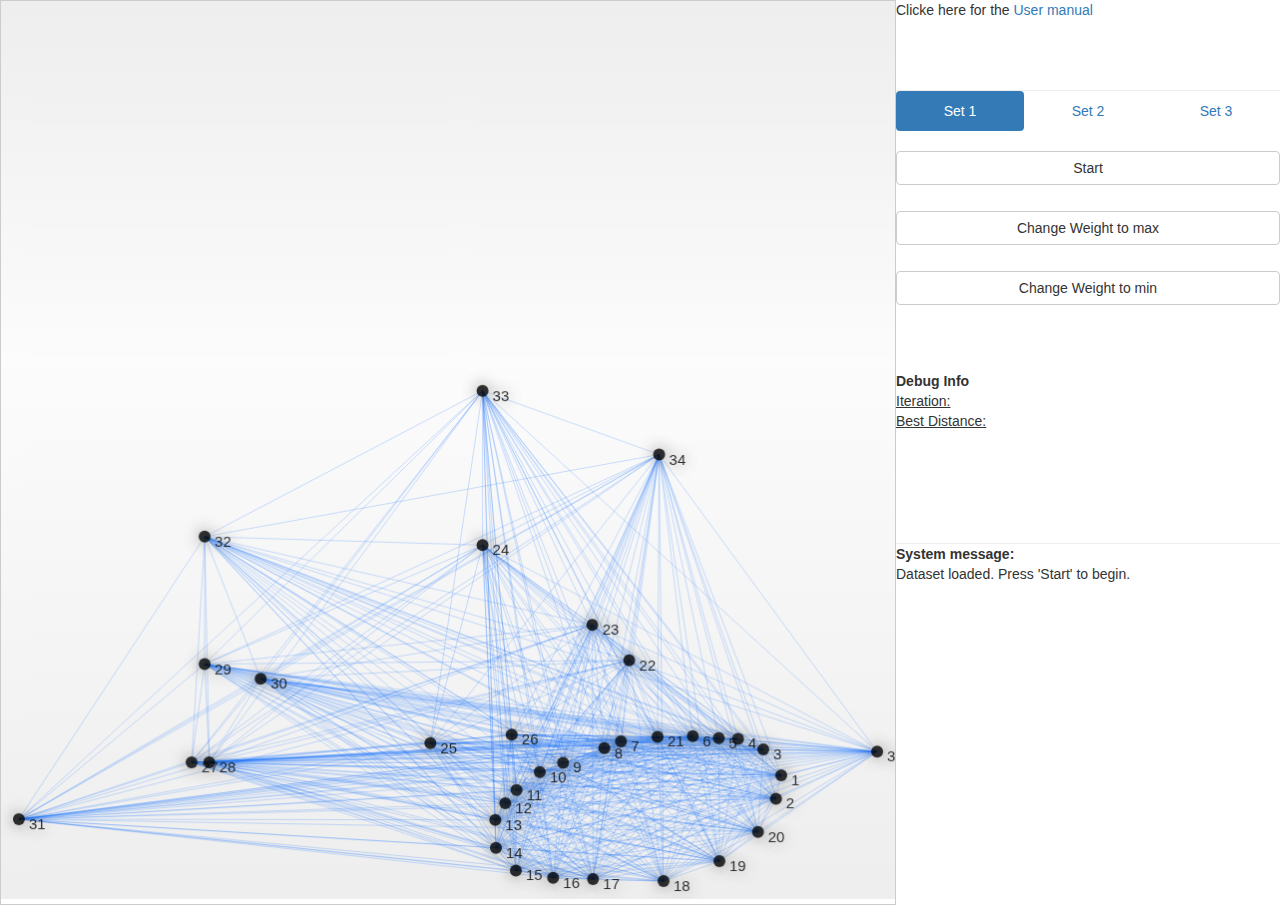
<file: iml.html>
<!DOCTYPE html>
<html xmlns="http://www.w3.org/1999/xhtml">
    <head>
        <link rel="stylesheet" type="text/css" href="css/style.css">
        <link rel="stylesheet" type="text/css" href="css/bootstrap.min.css">
        <script type="text/javascript" src="dist/jquery.min.js"></script>
        <script type="text/javascript" src="dist/bootstrap.min.js"></script>
        <script src="js/js.js"></script>
        <title>iML Test</title>
    </head>
    <body>
        <table width="100%" height="100%">
            <col width="70%">
            <col width="30%">
            <tr>
                <td>
                    <div style="border:1px solid #ccc" id="aco_canvas"></div>
                </td>
                <td>
                    <table width="100%" height="100%">
                        <tr height="10%">
                            <td valign="top">
                            <p>
                                    Clicke here for the
                                   <a href="index.html"  target="_blank">User manual</a> <br/>
                                 
                                </p>
                            </td>
                        </tr>
                        <tr height="50%">
                            <td valign="top">
                                <hr>

                                <ul class="nav nav-pills nav-justified">
                                    <li class="active"><a data-toggle="pill" href="#set1" id="set1">Set 1</a></li>
                                    <li><a data-toggle="pill" href="#set2" id="set2">Set 2</a></li>
                                    <li><a data-toggle="pill" href="#set3" id="set3">Set 3</a></li>
                                </ul>

                                <!--
                                <div class="tab-content">
                                    <div id="set1" class="tab-pane fade in active">
                                      <h3>HOME</h3>
                                      <p>Lorem ipsum dolor sit amet, consectetur adipisicing elit, sed do eiusmod tempor incididunt ut labore et dolore magna aliqua.</p>
                                    </div>
                                    <div id="set2" class="tab-pane fade">
                                      <h3>Menu 1</h3>
                                      <p>Ut enim ad minim veniam, quis nostrud exercitation ullamco laboris nisi ut aliquip ex ea commodo consequat.</p>
                                    </div>
                                    <div id="set3" class="tab-pane fade">
                                      <h3>Menu 2</h3>
                                      <p>Sed ut perspiciatis unde omnis iste natus error sit voluptatem accusantium doloremque laudantium, totam rem aperiam.</p>
                                    </div>
                                </div>
                                -->

                                <!--
                                <div><u>Pre-selected datasets:</u></div>
                                <select class="form-control" id="dataset_selection"></select>
                                <div><u>Own dataset:</u></div>
                                <input type="file" id="fileInput">
                                <br/>
								<u> Select edge: </u><div id="edge_selected"> </div>
                                <u> First vertex: </u> <select class="form-control" id="vertex_1_selected"></select>
                                <u> Second (different) vertex: </u> <select class="form-control" id="vertex_2_selected"></select> 
								<input type="range" id="myRange">
								<u> Value: </u><div id="pheromon_value"> </div> <button class="btn btn-default col-xs-6"  id="set_phero">Set Pheromon</button>
                                <button class="btn btn-default col-xs-6" id="compare_with_optimal">Compare with optimal tour</button>
                                <br/>
								<br/>
                                <br/>
                                <button class="btn btn-default col-xs-6" id="start_search_btn">Start</button> <button class="btn btn-default col-xs-6"  id="stop_resume">Pause / Resume</button>
                                <br/>
                                <br/>
                                <button class="btn btn-default col-xs-6" id="save_personal_points">Save</button><button class="btn btn-default col-xs-6" id="clear_graph">Clear</button>
                                -->
                                <br/>
                                <button class="btn btn-default col-xs-12" id="start_search_btn">Start</button>
                                <br/>
                                <br/>
                                <br/>
								<button class="btn btn-default col-xs-12"  id="change_weight">Change Weight to max</button>
								<br/>
                                <br/>
                                <br/>
								<button class="btn btn-default col-xs-12"  id="change_weight_min">Change Weight to min</button>
								<br/>
                                <br/>
                                
                                <br/>
                                <button class="btn btn-default col-xs-12" style="display: none" disabled="disabled" id="compare_with_optimal">Compare with optimal tour</button>
                                <br/>
                                
                                <br/>
                                <b>Debug Info</b>
                                <br/>
                                <u>Iteration: </u><div id="iteration_info"> </div>
                                <u>Best Distance: </u><div id="best_distance"> </div>
                                <div class="clear"></div>
                            </td>
                        </tr>
                        <tr height="40%">
                            <td valign="top">
                                <hr>
                                <div><b>System message:</b></div>
                                <div id="user_information_output">Ready!</div>
                            </td>
                        </tr>
                    </table>
                </td>
            </tr>
        </table>
    </body>
</html>
</file>
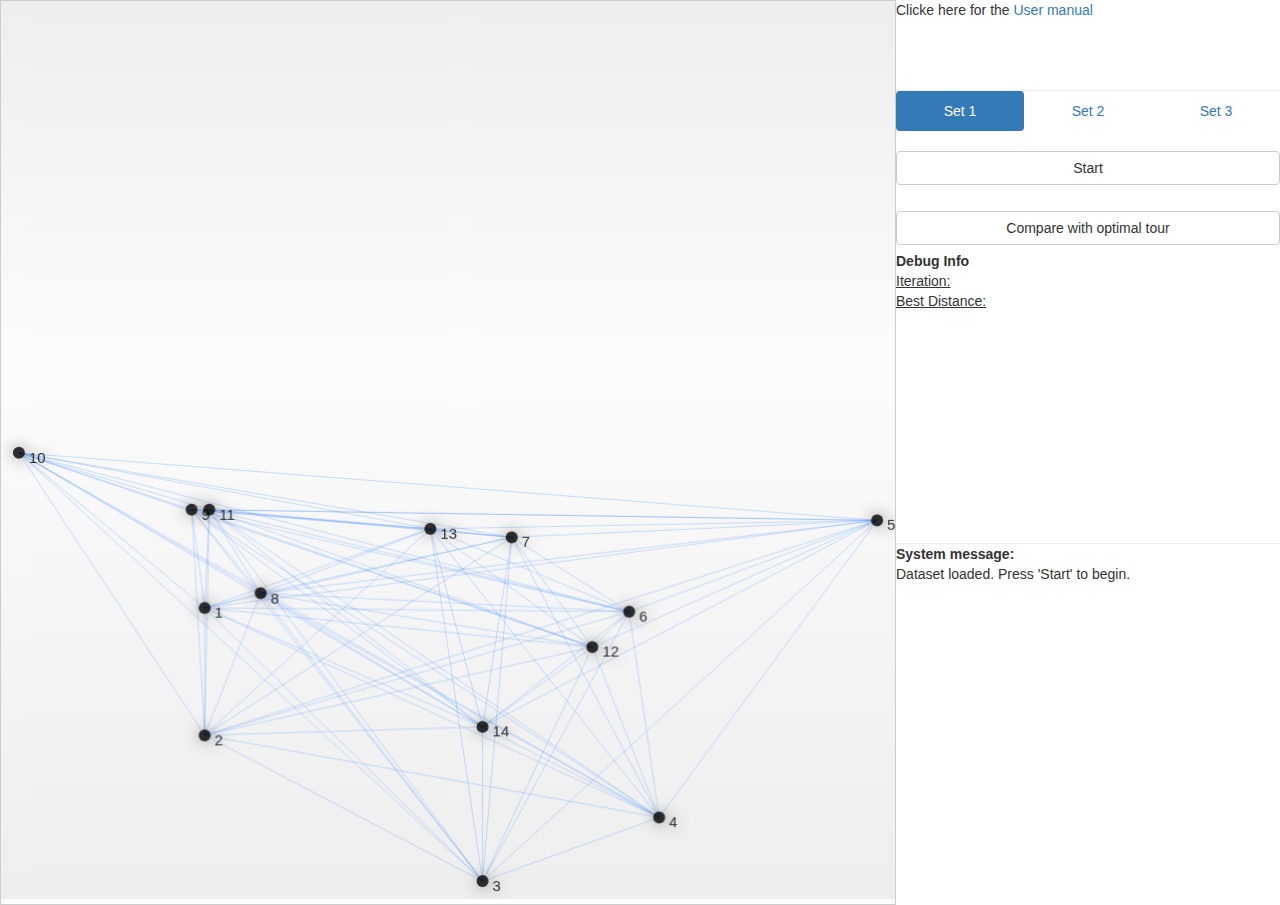
<file: tmp.html>
<!DOCTYPE html>
<html xmlns="http://www.w3.org/1999/xhtml">
    <head>
        <link rel="stylesheet" type="text/css" href="css/style.css">
        <link rel="stylesheet" type="text/css" href="css/bootstrap.min.css">
        <script type="text/javascript" src="dist/jquery.min.js"></script>
        <script type="text/javascript" src="dist/bootstrap.min.js"></script>
        <script src="js/tmp_js.js"></script>
        <title>iML Test</title>
    </head>
    <body>
        <table width="100%" height="100%">
            <col width="70%">
            <col width="30%">
            <tr>
                <td>
                    <div style="border:1px solid #ccc" id="aco_canvas"></div>
                </td>
                <td>
                    <table width="100%" height="100%">
                        <tr height="10%">
                            <td valign="top">
                            <p>
                                    Clicke here for the
                                   <a href="index.html"  target="_blank">User manual</a> <br/>
                                 
                                </p>
                            </td>
                        </tr>
                        <tr height="50%">
                            <td valign="top">
                                <hr>

                                <ul class="nav nav-pills nav-justified">
                                    <li class="active"><a data-toggle="pill" href="#set1" id="set1">Set 1</a></li>
                                    <li><a data-toggle="pill" href="#set2" id="set2">Set 2</a></li>
                                    <li><a data-toggle="pill" href="#set3" id="set3">Set 3</a></li>
                                </ul>

                                <!--
                                <div class="tab-content">
                                    <div id="set1" class="tab-pane fade in active">
                                      <h3>HOME</h3>
                                      <p>Lorem ipsum dolor sit amet, consectetur adipisicing elit, sed do eiusmod tempor incididunt ut labore et dolore magna aliqua.</p>
                                    </div>
                                    <div id="set2" class="tab-pane fade">
                                      <h3>Menu 1</h3>
                                      <p>Ut enim ad minim veniam, quis nostrud exercitation ullamco laboris nisi ut aliquip ex ea commodo consequat.</p>
                                    </div>
                                    <div id="set3" class="tab-pane fade">
                                      <h3>Menu 2</h3>
                                      <p>Sed ut perspiciatis unde omnis iste natus error sit voluptatem accusantium doloremque laudantium, totam rem aperiam.</p>
                                    </div>
                                </div>
                                -->

                                <!--
                                <div><u>Pre-selected datasets:</u></div>
                                <select class="form-control" id="dataset_selection"></select>
                                <div><u>Own dataset:</u></div>
                                <input type="file" id="fileInput">
                                <br/>
                                <u> Select edge: </u><div id="edge_selected"> </div>
                                <u> First vertex: </u> <select class="form-control" id="vertex_1_selected"></select>
                                <u> Second (different) vertex: </u> <select class="form-control" id="vertex_2_selected"></select> 
                                <input type="range" id="myRange">
                                <u> Value: </u><div id="pheromon_value"> </div> <button class="btn btn-default col-xs-6"  id="set_phero">Set Pheromon</button>
                                <button class="btn btn-default col-xs-6" id="compare_with_optimal">Compare with optimal tour</button>
                                <br/>
                                <br/>
                                <br/>
                                <button class="btn btn-default col-xs-6" id="start_search_btn">Start</button> <button class="btn btn-default col-xs-6"  id="stop_resume">Pause / Resume</button>
                                <br/>
                                <br/>
                                <button class="btn btn-default col-xs-6" id="save_personal_points">Save</button><button class="btn btn-default col-xs-6" id="clear_graph">Clear</button>
                                -->
                                <br/>
                                <button class="btn btn-default col-xs-12" id="start_search_btn">Start</button>
                                <br/>
                                <br/>
                                <br/>
                                <!--
                                <button class="btn btn-default col-xs-12"  id="stop_resume">Pause</button>
                                <br/>
                                <br/>
                                <br/>
                                -->
                                <button class="btn btn-default col-xs-12"  id="compare_with_optimal">Compare with optimal tour</button>
                                <br/>
                                <br/>
                                <b>Debug Info</b>
                                <br/>
                                <u>Iteration: </u><div id="iteration_info"> </div>
                                <u>Best Distance: </u><div id="best_distance"> </div>
                                <div class="clear"></div>
                            </td>
                        </tr>
                        <tr height="40%">
                            <td valign="top">
                                <hr>
                                <div><b>System message:</b></div>
                                <div id="user_information_output">Ready!</div>
                            </td>
                        </tr>
                    </table>
                </td>
            </tr>
        </table>
    </body>
</html>
</file>
<file: css/style.css>
html, body {
    min-height: 100% !important;
    height: 100%;
}

body {
	margin: 0 !important;
}

hr {
    margin-top: 0px !important; 
    margin-bottom: 0px !important; 
}

.tab_validated {
	background-color: #5cb85c !important; 
}
</file>
